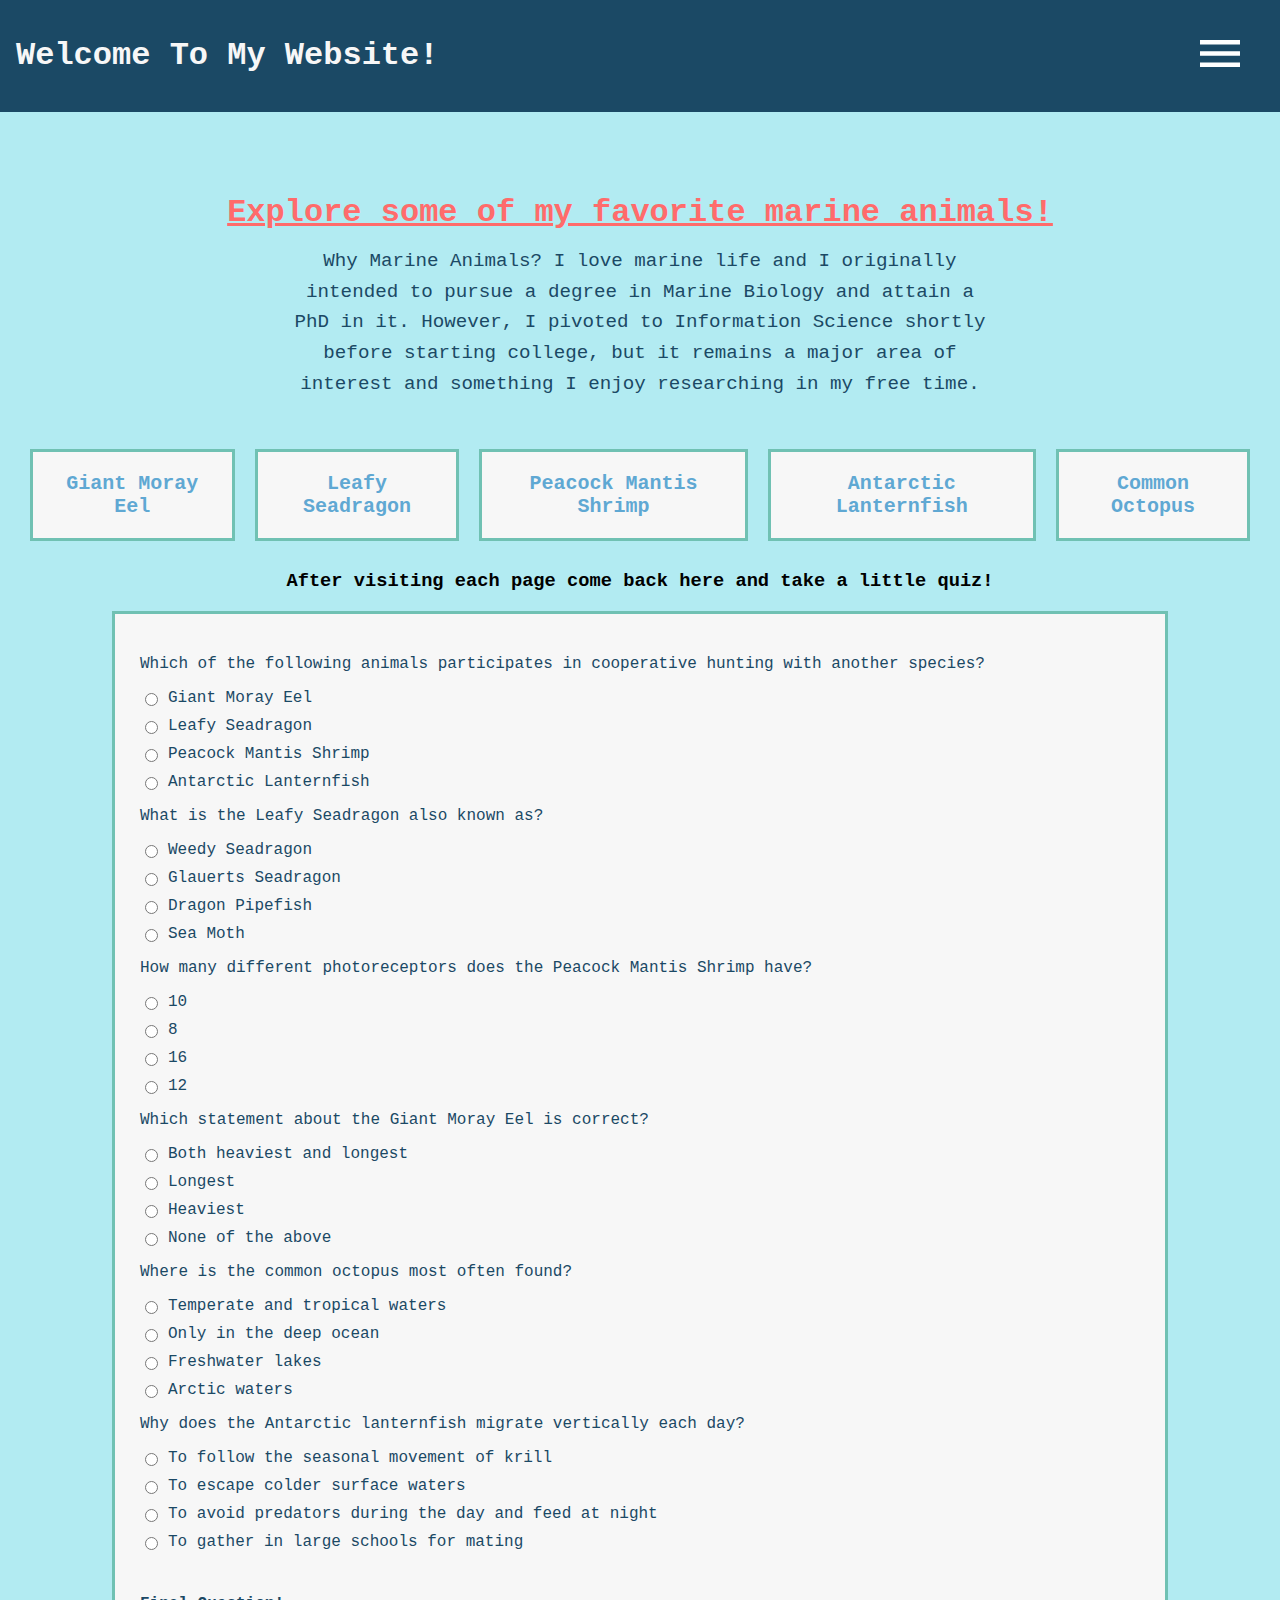
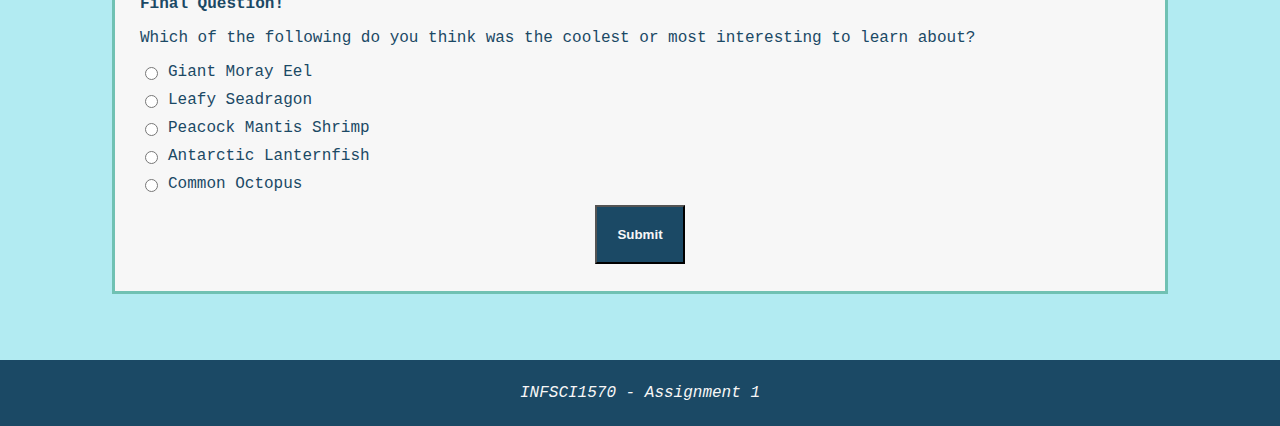
<file: zal36_assignment1/templates/index.html>
<!DOCTYPE html>
<html lang="en">
    <head>
        <meta charset="utf-8">
        <link rel="stylesheet" href="../static/styles.css">
        <title>Home Page</title>
    </head>

    <body>
        <!-- Header / Naviagtion Section -->
        <header>
            <div class="headerContainer">
                <h1>Welcome To My Website!</h1>
                <nav>
                    <div class="menubtn" onclick="toggleMenu()">
                        <img src="../images/menubtn.svg" alt="Menu Button">
                    </div>
                    <ul id="menu" class="menucontents">
                        <li><a href="./index.html">Home</a></li>
                        <li><a href="./page1.html">Giant Moray Eel</a></li>
                        <li><a href="./page2.html">Leafy Seadragon</a></li>
                        <li><a href="./page3.html">Peacock Mantis Shrimp</a></li>
                        <li><a href="./page4.html">Antarctic Lanternfish</a></li>
                        <li><a href="./page5.html">Common Octopus</a></li>
                        <li><a href="./sources.html">Sources</a></li>
                    </ul>
                </nav>
            </div>
        </header>

        <!-- Content Section -->
        <section class="homepage">
            <div class="intro">
                <h3>Explore some of my favorite marine animals!</h3>
                <p>
                    Why Marine Animals? I love marine life and I originally intended to pursue a degree in Marine Biology and attain a PhD in it.
                    However, I pivoted to Information Science shortly before starting college, but it remains a major area of interest and something I enjoy researching in my free time.
                </p>
            </div>
            <div class="navContainer">
                <a href="./page1.html" class="navButton">Giant Moray Eel</a>
                <a href="./page2.html" class="navButton">Leafy Seadragon</a>
                <a href="./page3.html" class="navButton">Peacock Mantis Shrimp</a>
                <a href="./page4.html" class="navButton">Antarctic Lanternfish</a>
                <a href="./page5.html" class="navButton">Common Octopus</a>
            </div>
            <div>
                <h3>After visiting each page come back here and take a little quiz!</h3>
                <!-- Quiz Area -->
                <div>
                    <form id="reading-quiz" method="post" class="quiz">
                        <p>Which of the following animals participates in cooperative hunting with another species?</p>
                        <label>
                            <input type="radio" name="q1" value="True">Giant Moray Eel
                        </label>
                        <label>
                            <input type="radio" name="q1" value="False">Leafy Seadragon
                        </label>
                        <label>
                            <input type="radio" name="q1" value="False">Peacock Mantis Shrimp
                        </label>
                        <label>
                            <input type="radio" name="q1" value="False">Antarctic Lanternfish
                        </label>

                        <p>What is the Leafy Seadragon also known as?</p>
                        <label>
                            <input type="radio" name="q2" value="False">Weedy Seadragon
                        </label>
                        <label>
                            <input type="radio" name="q2" value="True">Glauerts Seadragon
                        </label>
                        <label>
                            <input type="radio" name="q2" value="False">Dragon Pipefish
                        </label>
                        <label>
                            <input type="radio" name="q2" value="False">Sea Moth
                        </label>

                        <p>How many different photoreceptors does the Peacock Mantis Shrimp have?</p>
                        <label>
                            <input type="radio" name="q3" value="False">10
                        </label>
                        <label>
                            <input type="radio" name="q3" value="False">8
                        </label>
                        <label>
                            <input type="radio" name="q3" value="False">16
                        </label>
                        <label>
                            <input type="radio" name="q3" value="True">12
                        </label>

                        <p>Which statement about the Giant Moray Eel is correct?</p>
                        <label>
                            <input type="radio" name="q4" value="False">Both heaviest and longest
                        </label>
                        <label>
                            <input type="radio" name="q4" value="False">Longest
                        </label>
                        <label>
                            <input type="radio" name="q4" value="True">Heaviest
                        </label>
                        <label>
                            <input type="radio" name="q4" value="False">None of the above
                        </label>

                        <p>Where is the common octopus most often found?</p>
                        <label>
                            <input type="radio" name="q5" value="True">Temperate and tropical waters
                        </label>
                        <label>
                            <input type="radio" name="q5" value="False">Only in the deep ocean
                        </label>
                        <label>
                            <input type="radio" name="q5" value="False">Freshwater lakes
                        </label>
                        <label>
                            <input type="radio" name="q5" value="False">Arctic waters
                        </label>

                        <p>Why does the Antarctic lanternfish migrate vertically each day?</p>
                       <label>
                            <input type="radio" name="q6" value="False">To follow the seasonal movement of krill
                        </label>
                        <label>
                            <input type="radio" name="q6" value="False">To escape colder surface waters
                        </label>
                        <label>
                            <input type="radio" name="q6" value="True">To avoid predators during the day and feed at night
                        </label>
                        <label>
                            <input type="radio" name="q6" value="False">To gather in large schools for mating
                        </label><br>

                        <p><b>Final Question!</b></p>
                        <p>Which of the following do you think was the coolest or most interesting to learn about?</p>
                        <label>
                            <input type="radio" name="q7" value="Giant Moray Eel">Giant Moray Eel
                        </label>
                        <label>
                            <input type="radio" name="q7" value="Leafy Seadragon">Leafy Seadragon
                        </label>
                        <label>
                            <input type="radio" name="q7" value="Peacock Mantis Shrimp">Peacock Mantis Shrimp
                        </label>
                        <label>
                            <input type="radio" name="q7" value="Antarctic Lanternfish">Antarctic Lanternfish
                        </label>
                        <label>
                            <input type="radio" name="q7" value="Common Octopus">Common Octopus
                        </label>

                        <button>Submit</button>
                    </form>
                </div>
            </div>
            <div>
                <p id="output"></p>
            </div>
        </section>

        <footer>
            <p>INFSCI1570 - Assignment 1</p>
        </footer>

        <script src="../static/main.js"></script>
    </body>
</html>
</file>
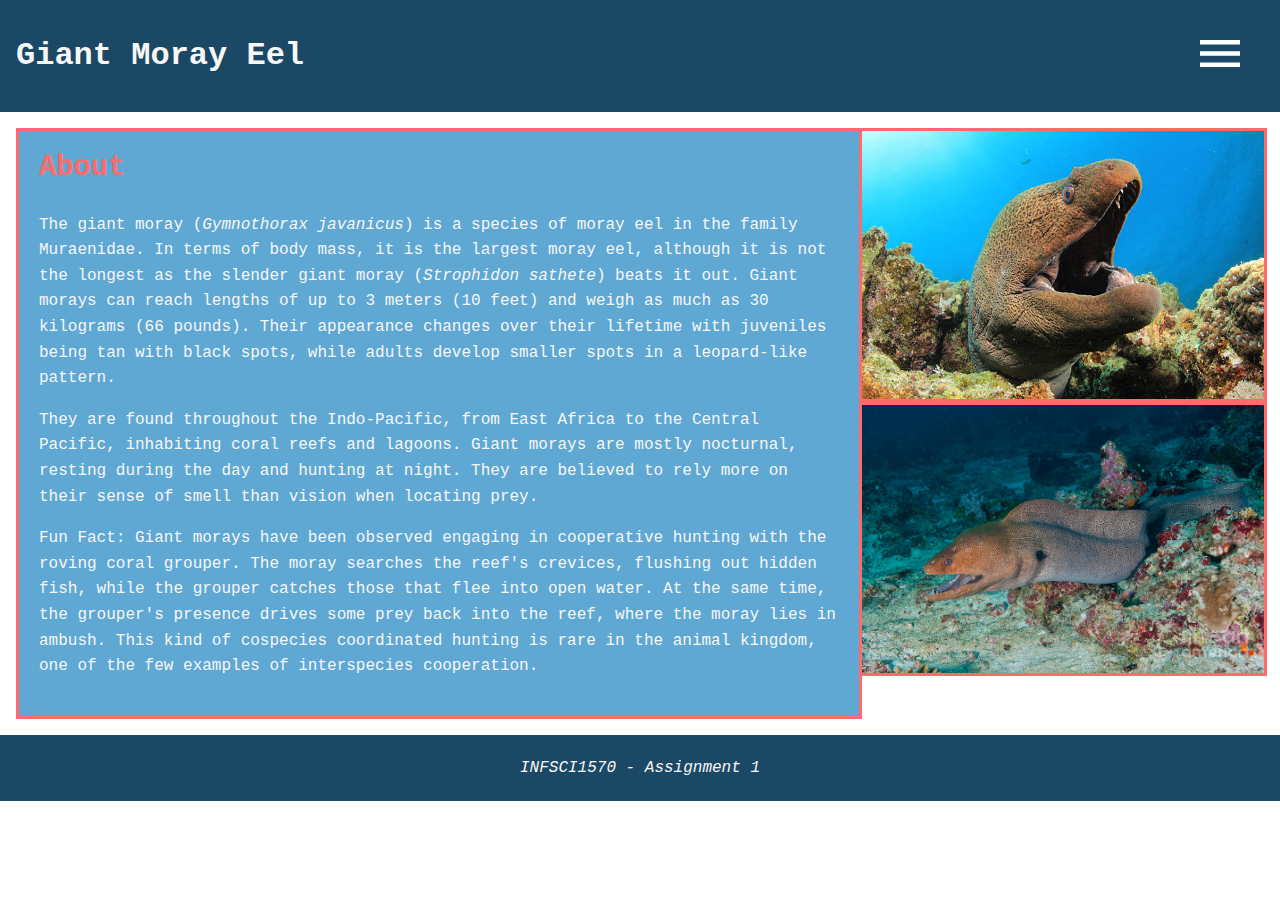
<file: zal36_assignment1/templates/page1.html>
<!DOCTYPE html>
<html lang="en">
    <head>
        <meta charset="utf-8">
        <link rel="stylesheet" href="../static/styles.css">
        <title>Gymnothorax javanicus</title>
    </head>

    <body>
        <!-- Header / Naviagtion Section -->
        <header>
            <div class="headerContainer">
                <h1>Giant Moray Eel</h1>
                <nav>
                    <div class="menubtn" onclick="toggleMenu()">
                        <img src="../images/menubtn.svg" alt="Menu Button">
                    </div>
                    <ul id="menu" class="menucontents">
                        <li><a href="./index.html">Home</a></li>
                        <li><a href="./page1.html">Giant Moray Eel</a></li>
                        <li><a href="./page2.html">Leafy Seadragon</a></li>
                        <li><a href="./page3.html">Peacock Mantis Shrimp</a></li>
                        <li><a href="./page4.html">Antarctic Lanternfish</a></li>
                        <li><a href="./page5.html">Common Octopus</a></li>
                        <li><a href="./sources.html">Sources</a></li>
                    </ul>
                </nav>
            </div>
        </header>

        <!-- Content Section -->
        <section>
            <div class="contentContainer">
                <div class="info-box">
                    <h3>About</h3>
                    <p>
                        The giant moray (<em>Gymnothorax javanicus</em>) is a species of moray eel in the family Muraenidae.
                        In terms of body mass, it is the largest moray eel, although it is not the longest as the slender giant moray (<em>Strophidon sathete</em>) beats it out.
                        Giant morays can reach lengths of up to 3 meters (10 feet) and weigh as much as 30 kilograms (66 pounds).
                        Their appearance changes over their lifetime with juveniles being tan with black spots, while adults develop smaller spots in a leopard-like pattern.
                    </p>
                    <p>
                        They are found throughout the Indo-Pacific, from East Africa to the Central Pacific, inhabiting coral reefs and lagoons.
                        Giant morays are mostly nocturnal, resting during the day and hunting at night.
                        They are believed to rely more on their sense of smell than vision when locating prey.
                    </p>
                    <p>
                        Fun Fact: Giant morays have been observed engaging in cooperative hunting with the roving coral grouper.
                        The moray searches the reef's crevices, flushing out hidden fish, while the grouper catches those that flee into open water.
                        At the same time, the grouper's presence drives some prey back into the reef, where the moray lies in ambush.
                        This kind of cospecies coordinated hunting is rare in the animal kingdom, one of the few examples of interspecies cooperation.
                    </p>
                </div>
                <div class="stackedImages">
                    <img src="../images/giantmorayeel_1.jpg" alt="Antarctic Lanternfish Picture">
                    <img src="../images/giantmorayeel_2.jpg" alt="Bioluminescence Lanternfish Picture">
                </div>
            </div>
        </section>

        <footer>
            <p>INFSCI1570 - Assignment 1</p>
        </footer>

        <script src="../static/main.js"></script>
    </body>
</html>
</file>
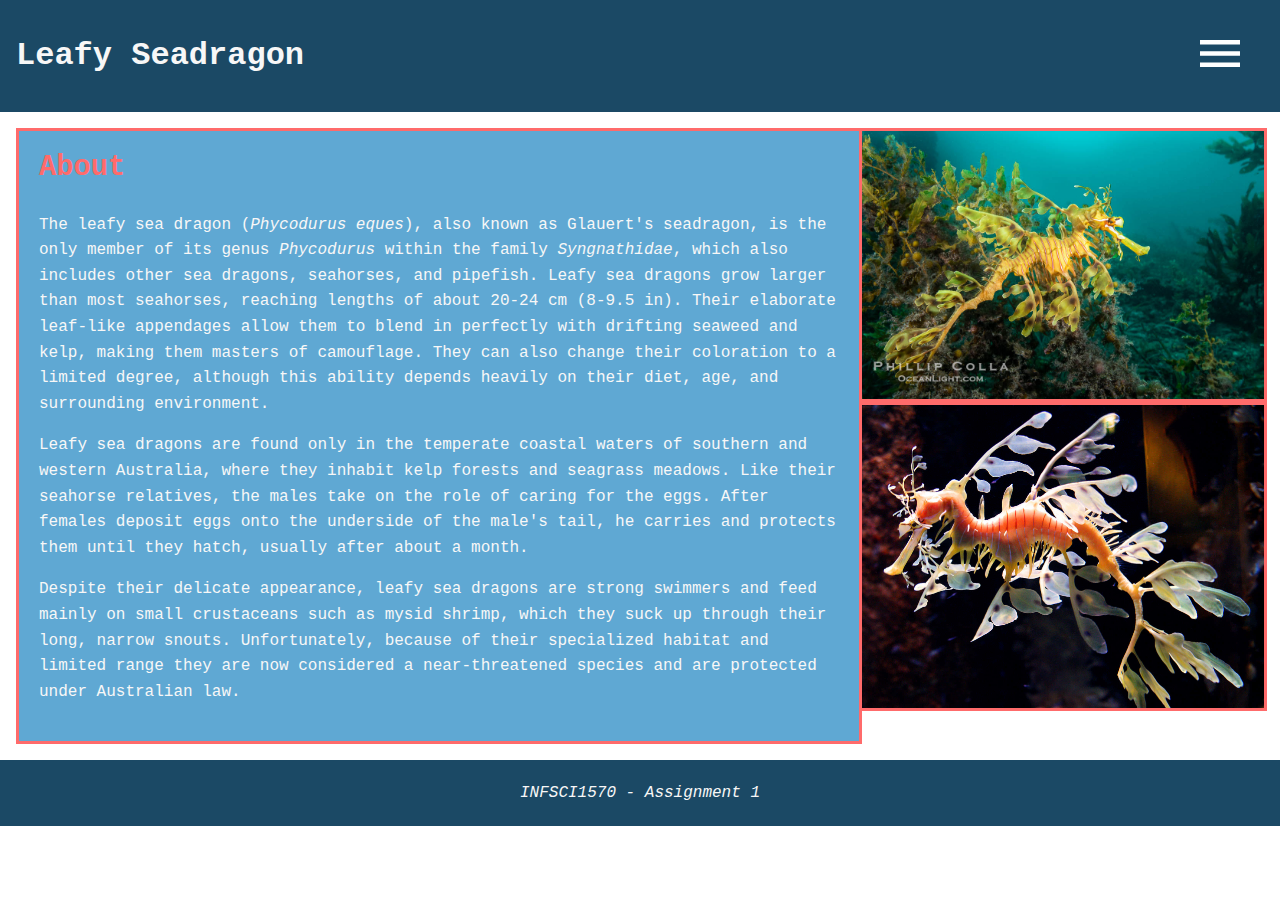
<file: zal36_assignment1/templates/page2.html>
<!DOCTYPE html>
<html lang="en">
    <head>
        <meta charset="utf-8">
        <link rel="stylesheet" href="../static/styles.css">
        <title>Phycodurus eques</title>
    </head>

    <body>
        <!-- Header / Naviagtion Section -->
        <header>
            <div class="headerContainer">
                <h1>Leafy Seadragon</h1>
                <nav>
                    <div class="menubtn" onclick="toggleMenu()">
                        <img src="../images/menubtn.svg" alt="Menu Button">
                    </div>
                    <ul id="menu" class="menucontents">
                        <li><a href="./index.html">Home</a></li>
                        <li><a href="./page1.html">Giant Moray Eel</a></li>
                        <li><a href="./page2.html">Leafy Seadragon</a></li>
                        <li><a href="./page3.html">Peacock Mantis Shrimp</a></li>
                        <li><a href="./page4.html">Antarctic Lanternfish</a></li>
                        <li><a href="./page5.html">Common Octopus</a></li>
                        <li><a href="./sources.html">Sources</a></li>
                    </ul>
                </nav>
            </div>
        </header>

        <!-- Content Section -->
        <section>
            <div class="contentContainer">
                <div class="info-box">
                    <h3>About</h3>
                    <p>
                        The leafy sea dragon (<em>Phycodurus eques</em>), also known as Glauert's seadragon, is the only member of its genus <em>Phycodurus</em> within the family <em>Syngnathidae</em>, which also includes other sea dragons, seahorses, and pipefish.
                        Leafy sea dragons grow larger than most seahorses, reaching lengths of about 20-24 cm (8-9.5 in).
                        Their elaborate leaf-like appendages allow them to blend in perfectly with drifting seaweed and kelp, making them masters of camouflage.
                        They can also change their coloration to a limited degree, although this ability depends heavily on their diet, age, and surrounding environment.
                    </p>
                    <p>
                        Leafy sea dragons are found only in the temperate coastal waters of southern and western Australia, where they inhabit kelp forests and seagrass meadows.
                        Like their seahorse relatives, the males take on the role of caring for the eggs.
                        After females deposit eggs onto the underside of the male's tail, he carries and protects them until they hatch, usually after about a month.
                    </p>
                    <p>
                        Despite their delicate appearance, leafy sea dragons are strong swimmers and feed mainly on small crustaceans such as mysid shrimp, which they suck up through their long, narrow snouts.
                        Unfortunately, because of their specialized habitat and limited range they are now considered a near-threatened species and are protected under Australian law.
                    </p>
                </div>
                <div class="stackedImages">
                    <img src="../images/leafyseadragon_1.jpg" alt="Antarctic Lanternfish Picture">
                    <img src="../images/leafyseadragon_2.jpg" alt="Bioluminescence Lanternfish Picture">
                </div>
            </div>
        </section>

        <footer>
            <p>INFSCI1570 - Assignment 1</p>
        </footer>

        <script src="../static/main.js"></script>
    </body>
</html>
</file>
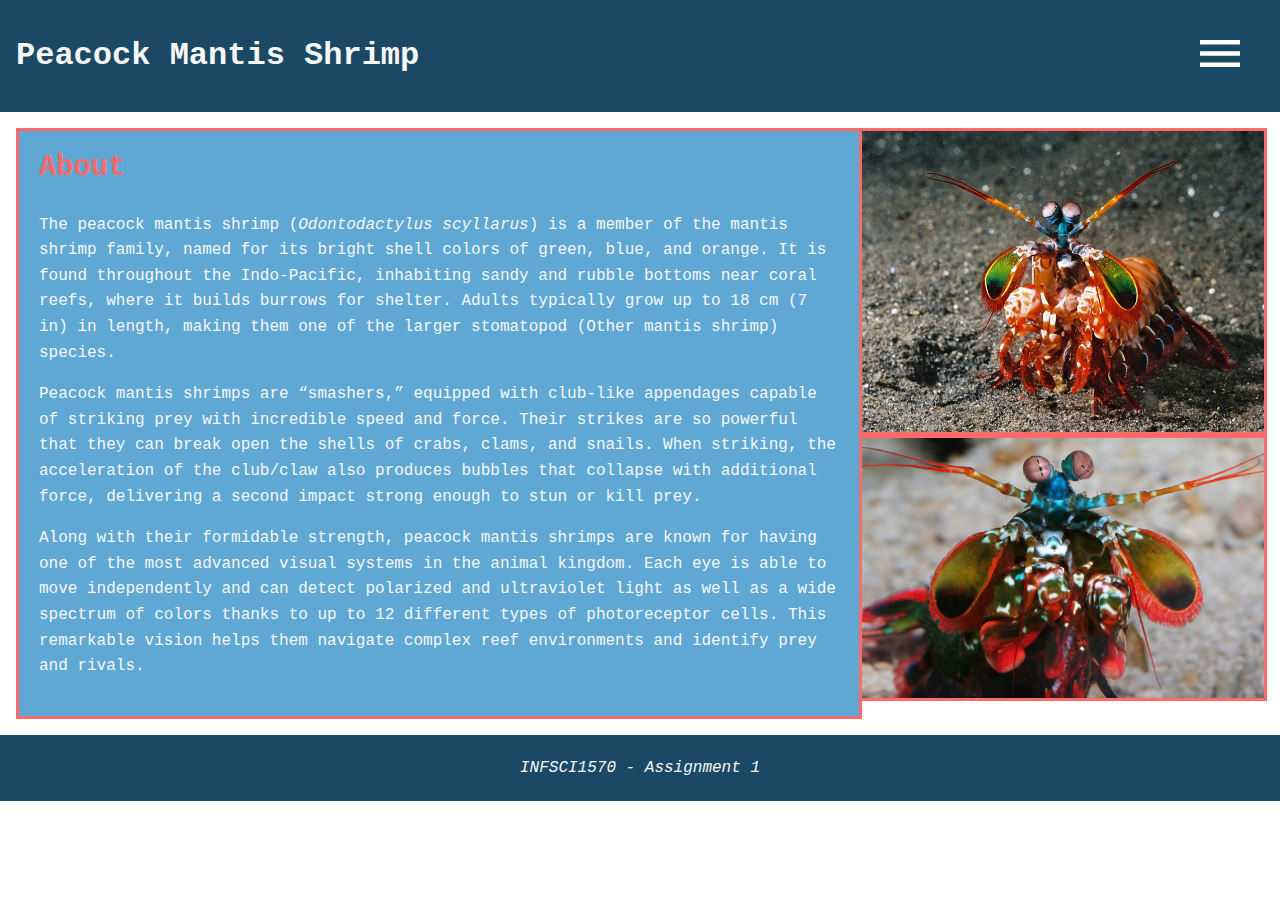
<file: zal36_assignment1/templates/page3.html>
<!DOCTYPE html>
<html lang="en">
    <head>
        <meta charset="utf-8">
        <link rel="stylesheet" href="../static/styles.css">
        <title>Odontodactylus scyllarus</title>
    </head>

    <body>
        <!-- Header / Naviagtion Section -->
        <header>
            <div class="headerContainer">
                <h1>Peacock Mantis Shrimp</h1>
                <nav>
                    <div class="menubtn" onclick="toggleMenu()">
                        <img src="../images/menubtn.svg" alt="Menu Button">
                    </div>
                    <ul id="menu" class="menucontents">
                        <li><a href="./index.html">Home</a></li>
                        <li><a href="./page1.html">Giant Moray Eel</a></li>
                        <li><a href="./page2.html">Leafy Seadragon</a></li>
                        <li><a href="./page3.html">Peacock Mantis Shrimp</a></li>
                        <li><a href="./page4.html">Antarctic Lanternfish</a></li>
                        <li><a href="./page5.html">Common Octopus</a></li>
                        <li><a href="./sources.html">Sources</a></li>
                    </ul>
                </nav>
            </div>
        </header>

        <!-- Content Section -->
        <section>
            <div class="contentContainer">
                <div class="info-box">
                    <h3>About</h3>
                    <p>
                        The peacock mantis shrimp (<em>Odontodactylus scyllarus</em>) is a member of the mantis shrimp family, named for its bright shell colors of green, blue, and orange.
                        It is found throughout the Indo-Pacific, inhabiting sandy and rubble bottoms near coral reefs, where it builds burrows for shelter.
                        Adults typically grow up to 18 cm (7 in) in length, making them one of the larger stomatopod (Other mantis shrimp) species.
                    </p>
                    <p>
                        Peacock mantis shrimps are “smashers,” equipped with club-like appendages capable of striking prey with incredible speed and force.
                        Their strikes are so powerful that they can break open the shells of crabs, clams, and snails.
                        When striking, the acceleration of the club/claw also produces bubbles that collapse with additional force, delivering a second impact strong enough to stun or kill prey.
                    </p>
                    <p>
                        Along with their formidable strength, peacock mantis shrimps are known for having one of the most advanced visual systems in the animal kingdom.
                        Each eye is able to move independently and can detect polarized and ultraviolet light as well as a wide spectrum of colors thanks to up to 12 different types of photoreceptor cells.
                        This remarkable vision helps them navigate complex reef environments and identify prey and rivals.
                    </p>
                </div>
                <div class="stackedImages">
                    <img src="../images/mantisshrimp_1.jpg" alt="Antarctic Lanternfish Picture">
                    <img src="../images/mantisshrimp_2.jpg" alt="Bioluminescence Lanternfish Picture">
                </div>
            </div>
        </section>

        <footer>
            <p>INFSCI1570 - Assignment 1</p>
        </footer>

        <script src="../static/main.js"></script>
    </body>
</html>
</file>
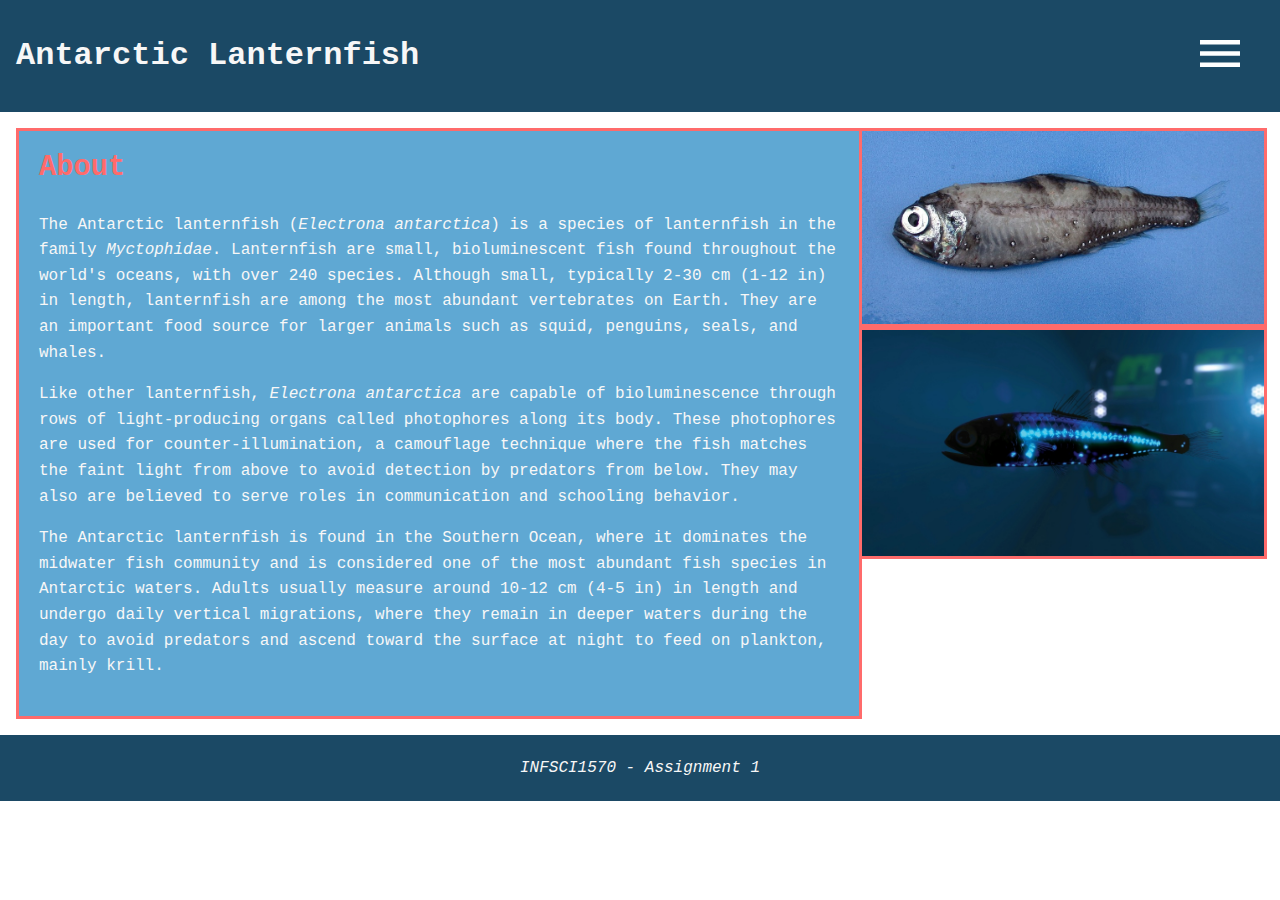
<file: zal36_assignment1/templates/page4.html>
<!DOCTYPE html>
<html lang="en">
    <head>
        <meta charset="utf-8">
        <link rel="stylesheet" href="../static/styles.css">
        <title>Electrona antarctica</title>
    </head>

    <body>
        <!-- Header / Naviagtion Section -->
        <header>
            <div class="headerContainer">
                <h1>Antarctic Lanternfish</h1>
                <nav>
                    <div class="menubtn" onclick="toggleMenu()">
                        <img src="../images/menubtn.svg" alt="Menu Button">
                    </div>
                    <ul id="menu" class="menucontents">
                        <li><a href="./index.html">Home</a></li>
                        <li><a href="./page1.html">Giant Moray Eel</a></li>
                        <li><a href="./page2.html">Leafy Seadragon</a></li>
                        <li><a href="./page3.html">Peacock Mantis Shrimp</a></li>
                        <li><a href="./page4.html">Antarctic Lanternfish</a></li>
                        <li><a href="./page5.html">Common Octopus</a></li>
                        <li><a href="./sources.html">Sources</a></li>
                    </ul>
                </nav>
            </div>
        </header>

        <!-- Content Section -->
       <section>
            <div class="contentContainer">
                <div class="info-box">
                    <h3>About</h3>
                    <p>
                        The Antarctic lanternfish (<em>Electrona antarctica</em>) is a species of lanternfish in the family <em>Myctophidae</em>.
                        Lanternfish are small, bioluminescent fish found throughout the world's oceans, with over 240 species.
                        Although small, typically 2-30 cm (1-12 in) in length, lanternfish are among the most abundant vertebrates on Earth.
                        They are an important food source for larger animals such as squid, penguins, seals, and whales.
                    </p>
                    <p>
                        Like other lanternfish, <em>Electrona antarctica</em> are capable of bioluminescence through rows of light-producing organs called photophores along its body.
                        These photophores are used for counter-illumination, a camouflage technique where the fish matches the faint light from above to avoid detection by predators from below.
                        They may also are believed to serve roles in communication and schooling behavior.
                    </p>
                    <p>
                        The Antarctic lanternfish is found in the Southern Ocean, where it dominates the midwater fish community and is considered one of the most abundant fish species in Antarctic waters.
                        Adults usually measure around 10-12 cm (4-5 in) in length and undergo daily vertical migrations, where they remain in deeper waters during the day to avoid predators and ascend toward the surface at night to feed on plankton, mainly krill.
                    </p>
                </div>
                <div class="stackedImages">
                    <img src="../images/lanternfish_1.jpg" alt="Antarctic Lanternfish Picture">
                    <img src="../images/lanternfish_2.jpg" alt="Bioluminescence Lanternfish Picture">
                </div>
            </div>
        </section>

        <footer>
            <p>INFSCI1570 - Assignment 1</p>
        </footer>

        <script src="../static/main.js"></script>
    </body>
</html>
</file>
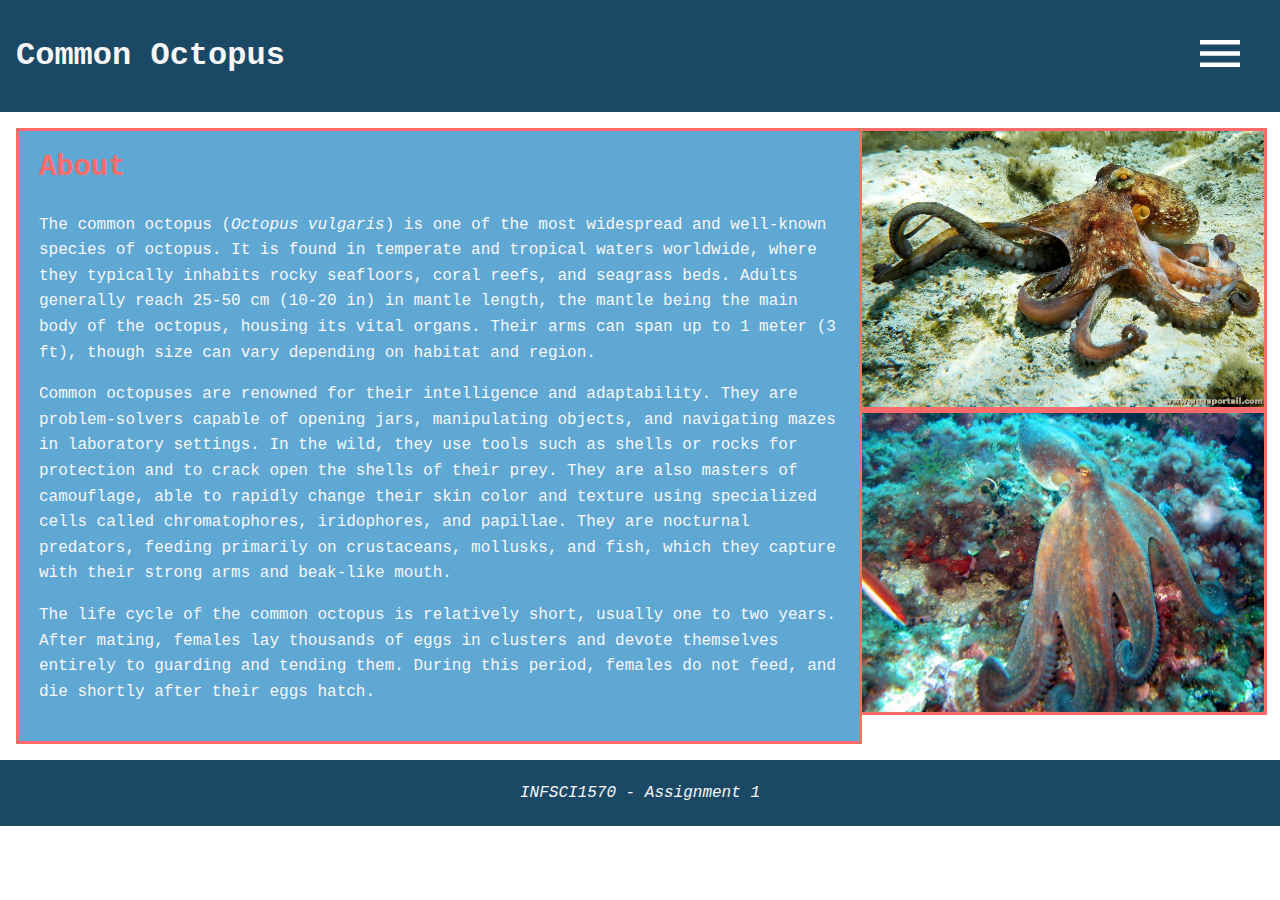
<file: zal36_assignment1/templates/page5.html>
<!DOCTYPE html>
<html lang="en">
    <head>
        <meta charset="utf-8">
        <link rel="stylesheet" href="../static/styles.css">
        <title>Octopus vulgaris</title>
    </head>

    <body>
        <!-- Header / Naviagtion Section -->
        <header>
            <div class="headerContainer">
                <h1>Common Octopus</h1>
                <nav>
                    <div class="menubtn" onclick="toggleMenu()">
                        <img src="../images/menubtn.svg" alt="Menu Button">
                    </div>
                    <ul id="menu" class="menucontents">
                        <li><a href="./index.html">Home</a></li>
                        <li><a href="./page1.html">Giant Moray Eel</a></li>
                        <li><a href="./page2.html">Leafy Seadragon</a></li>
                        <li><a href="./page3.html">Peacock Mantis Shrimp</a></li>
                        <li><a href="./page4.html">Antarctic Lanternfish</a></li>
                        <li><a href="./page5.html">Common Octopus</a></li>
                        <li><a href="./sources.html">Sources</a></li>
                    </ul>
                </nav>
            </div>
        </header>

        <!-- Content Section -->
        <section>
            <div class="contentContainer">
                <div class="info-box">
                    <h3>About</h3>
                    <p>
                        The common octopus (<em>Octopus vulgaris</em>) is one of the most widespread and well-known species of octopus.
                        It is found in temperate and tropical waters worldwide, where they typically inhabits rocky seafloors, coral reefs, and seagrass beds.
                        Adults generally reach 25-50 cm (10-20 in) in mantle length, the mantle being the main body of the octopus, housing its vital organs. 
                        Their arms can span up to 1 meter (3 ft), though size can vary depending on habitat and region.
                    </p>
                    <p>
                        Common octopuses are renowned for their intelligence and adaptability.
                        They are problem-solvers capable of opening jars, manipulating objects, and navigating mazes in laboratory settings.
                        In the wild, they use tools such as shells or rocks for protection and to crack open the shells of their prey.
                        They are also masters of camouflage, able to rapidly change their skin color and texture using specialized cells called chromatophores, iridophores, and papillae.
                        They are nocturnal predators, feeding primarily on crustaceans, mollusks, and fish, which they capture with their strong arms and beak-like mouth.
                    </p>
                    <p>
                        The life cycle of the common octopus is relatively short, usually one to two years.
                        After mating, females lay thousands of eggs in clusters and devote themselves entirely to guarding and tending them.
                        During this period, females do not feed, and die shortly after their eggs hatch.
                    </p>
                </div>
                <div class="stackedImages">
                    <img src="../images/commonoctopus_1.jpg" alt="Antarctic Lanternfish Picture">
                    <img src="../images/commonoctopus_2.jpg" alt="Bioluminescence Lanternfish Picture">
                </div>
            </div>
        </section>

        <footer>
            <p>INFSCI1570 - Assignment 1</p>
        </footer>

        <script src="../static/main.js"></script>
    </body>
</html>
</file>
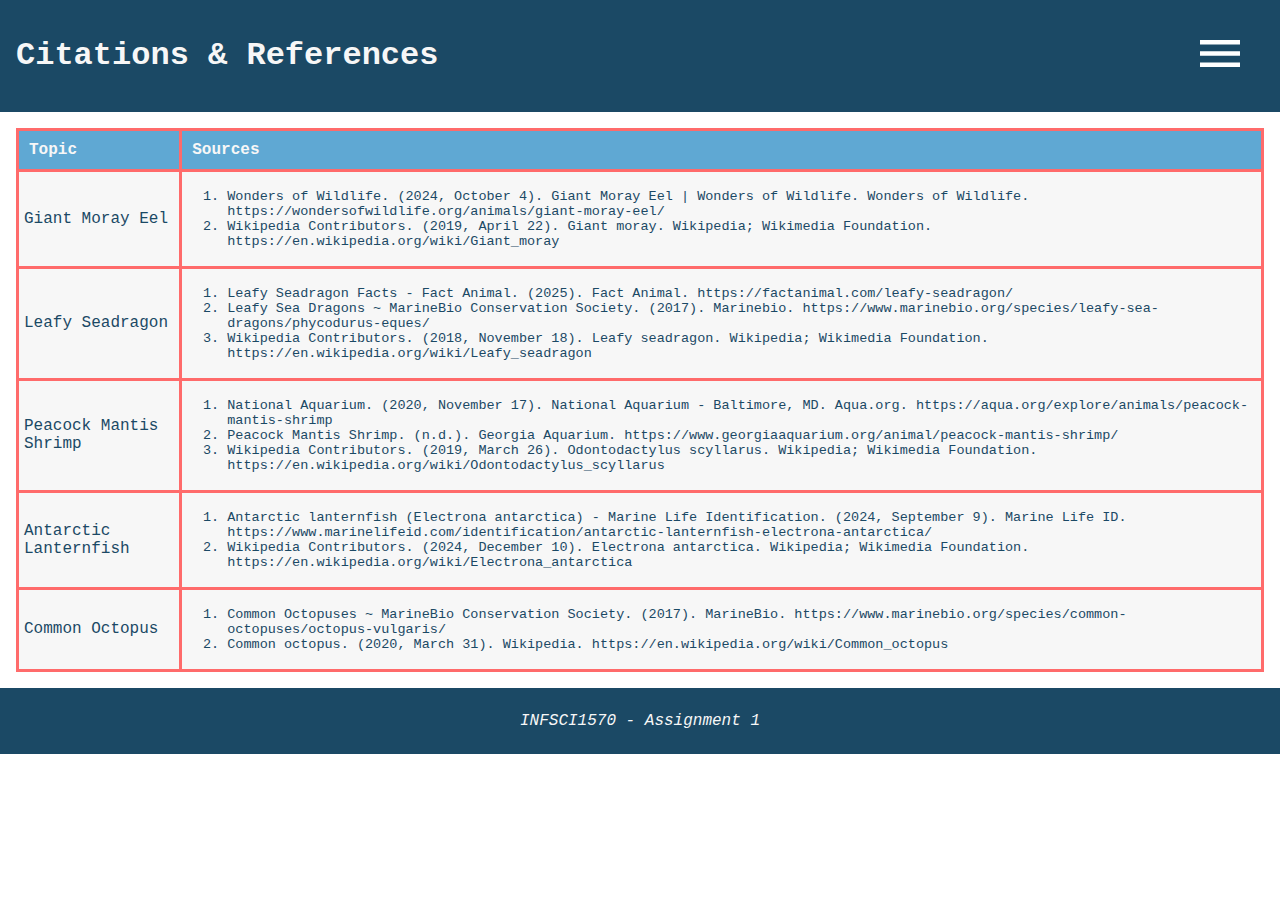
<file: zal36_assignment1/templates/sources.html>
<!DOCTYPE html>
<html lang="en">
    <head>
        <meta charset="utf-8">
        <link rel="stylesheet" href="../static/styles.css">
        <title>Sources</title>
    </head>

    <body>
        <!-- Header / Naviagtion Section -->
        <header>
            <div class="headerContainer">
                <h1>Citations & References</h1>
                <nav>
                    <div class="menubtn" onclick="toggleMenu()">
                        <img src="../images/menubtn.svg" alt="Menu Button">
                    </div>
                    <ul id="menu" class="menucontents">
                        <li><a href="./index.html">Home</a></li>
                        <li><a href="./page1.html">Giant Moray Eel</a></li>
                        <li><a href="./page2.html">Leafy Seadragon</a></li>
                        <li><a href="./page3.html">Peacock Mantis Shrimp</a></li>
                        <li><a href="./page4.html">Antarctic Lanternfish</a></li>
                        <li><a href="./page5.html">Common Octopus</a></li>
                        <li><a href="./sources.html">Sources</a></li>
                    </ul>
                </nav>
            </div>
        </header>

        <!-- Content Section -->
        <section>
            <div>
                <table>
                    <tr>
                        <th>Topic</th>
                        <th>Sources</th>
                    </tr>
                    <tr>
                        <td>Giant Moray Eel</td>
                        <td>
                            <ol>
                                <li>Wonders of Wildlife. (2024, October 4). Giant Moray Eel | Wonders of Wildlife. Wonders of Wildlife. https://wondersofwildlife.org/animals/giant-moray-eel/</li>
                                <li>Wikipedia Contributors. (2019, April 22). Giant moray. Wikipedia; Wikimedia Foundation. https://en.wikipedia.org/wiki/Giant_moray</li>
                            </ol>
                        </td>
                    </tr>
                    <tr>
                        <td>Leafy Seadragon</td>
                        <td>
                            <ol>
                                <li>Leafy Seadragon Facts - Fact Animal. (2025). Fact Animal. https://factanimal.com/leafy-seadragon/</li>
                                <li>Leafy Sea Dragons ~ MarineBio Conservation Society. (2017). Marinebio. https://www.marinebio.org/species/leafy-sea-dragons/phycodurus-eques/</li>
                                <li>Wikipedia Contributors. (2018, November 18). Leafy seadragon. Wikipedia; Wikimedia Foundation. https://en.wikipedia.org/wiki/Leafy_seadragon</li>
                            </ol>
                        </td>
                    </tr>
                    <tr>
                        <td>Peacock Mantis Shrimp</td>
                        <td>
                            <ol>
                                <li>National Aquarium. (2020, November 17). National Aquarium - Baltimore, MD. Aqua.org. https://aqua.org/explore/animals/peacock-mantis-shrimp</li>
                                <li>Peacock Mantis Shrimp. (n.d.). Georgia Aquarium. https://www.georgiaaquarium.org/animal/peacock-mantis-shrimp/</li>
                                <li>Wikipedia Contributors. (2019, March 26). Odontodactylus scyllarus. Wikipedia; Wikimedia Foundation. https://en.wikipedia.org/wiki/Odontodactylus_scyllarus</li>
                            </ol>
                        </td>
                    </tr>
                    <tr>
                        <td>Antarctic Lanternfish</td>
                        <td>
                            <ol>
                                <li>Antarctic lanternfish (Electrona antarctica) - Marine Life Identification. (2024, September 9). Marine Life ID. https://www.marinelifeid.com/identification/antarctic-lanternfish-electrona-antarctica/</li>
                                <li>Wikipedia Contributors. (2024, December 10). Electrona antarctica. Wikipedia; Wikimedia Foundation. https://en.wikipedia.org/wiki/Electrona_antarctica</li>
                            </ol>
                        </td>
                    </tr>
                    <tr>
                        <td>Common Octopus</td>
                        <td>
                            <ol>
                                <li>Common Octopuses ~ MarineBio Conservation Society. (2017). MarineBio. https://www.marinebio.org/species/common-octopuses/octopus-vulgaris/</li>
                                <li>Common octopus. (2020, March 31). Wikipedia. https://en.wikipedia.org/wiki/Common_octopus</li>
                            </ol>
                        </td>
                    </tr>
                </table>
            </div>
        </section>

        <footer>
            <p>INFSCI1570 - Assignment 1</p>
        </footer>

        <script src="../static/main.js"></script>
    </body>
</html>
</file>
<file: zal36_assignment1/static/styles.css>
/* Color Palette */
    /* #1B4965 Dark Blueish */
    /* #F7F7F7 Off White*/
    /* #5FA8D3 Light Blue*/
    /* #70C1B3 Light Green*/
    /* #FF6B6B Coral/Light Orange */

/* Elements */
body {
  margin: 0;
  padding: 0;
  font-family: "Lucida Console", "Courier New"
}
footer {
    background-color: #1B4965;
    color: #F7F7F7;
    font-style: italic;
    text-align: center;
    padding: 0.5em;
}

/* Header Class */
header {
    background-color: #1B4965;
    color: #F7F7F7;
    text-align: center;
    padding: 1em;
}
.headerContainer {
    display: flex;
    justify-content: space-between;
    align-items: center;
    position: relative;
}
.menubtn {
    width: 40px;
    cursor: pointer;
    display: block;
    margin: 1.5em;
}
.menubtn img {
    width: 100%;
    height: auto;
}
.menucontents {
    list-style: none;
    margin: 0;
    padding: 5px;
    position: absolute;
    top: 50px;
    background: #5FA8D3;
    color: #F7F7F7;
    border: 5px solid #70C1B3;
    display: none;
    right: 10px;
}
.menucontents.show {
    display: block;
}
.menucontents a {
    color: #F7F7F7;
    text-decoration: none;
}
.menucontents a:visited {
    color: #F7F7F7;
}
.menucontents a:hover {
    color: #FF6B6B;
}
.menucontents li {
    padding: 8px 12px;
    border-bottom: 1px solid #70C1B3;
}
.menucontents li:last-child {
    border-bottom: none;
}

/* Main Page Navigation Buttons Class */
.navContainer {
    display: flex;
    justify-content: center;
}
.navContainer > a {
    margin: 10px;
    padding: 20px;
    font-size: 20px;
}
.navButton {
    background-color: #F7F7F7;
    color: #5FA8D3;
    border: 3px solid #70C1B3;
    
    font-weight: bold;
    font-size: 16px;
    text-align: center;
    display: inline;
    padding: 16px 32px;
    margin: 4px 2px;

    transition-duration: 0.4s;
    cursor: pointer;
}
.navButton:hover {
    background-color: #5FA8D3;
    color: #F7F7F7;
}
.navButton:link{
    text-decoration: none;
}

/* Main Page Text */
.homepage {
    text-align: center;
    padding: 50px 20px;
    background: #B2EBF2;
    min-height: 40em;
}
.intro h3 {
    font-size: 2em;
    margin-bottom: 15px;
    color: #FF6B6B;
    text-decoration: underline;
}
.intro p {
    font-size: 1.2em;
    max-width: 700px;
    margin: 0 auto 40px auto;
    line-height: 1.6;
    color: #1B4965;
}

/* Page Contents Container */
.contentContainer {
    display: flex;
    justify-content: center;
    padding: 1em;
}

/* Info Box Styling */
.info-box {
    background-color: #5FA8D3;
    color: #F7F7F7;
    border: 3px solid #FF6B6B;
    padding: 20px;
    max-width: 800px;
}
.info-box h3 {
    margin-top: 0;
    color: #FF6B6B;
    font-size: 1.8em;
}
.info-box p {
    line-height: 1.6;
    font-size: 1em;
}

/* Image Styling */
.stackedImages {
    display: flex;
    flex-direction: column;
    align-items: center;
}
.stackedImages img {
    width: 100%;
    max-width: 600px;
    height: auto;
    border: 3px solid #FF6B6B;
}

/* Quiz */
.quiz {
    max-width: 1000px;
    margin: auto;
    padding: 25px;
    background-color: #F7F7F7;
    color: #1B4965;
    border: 3px solid #70C1B3;
}
.quiz p {
    text-align: left;
}
.quiz label {
    display: flex;
    align-items: center;
    margin: 10px 0;
    font-size: 1em;
}
.quiz input[type="radio"] {
    margin-right: 10px;
    accent-color: #5FA8D3;
}
button{
    background-color: #1B4965;
    color: #F7F7F7;
    font-weight: bold;
    padding: 20px;
    margin: 2px;
    text-align: center;
    cursor: pointer;
}

/* Sources Table */
table {
    border-collapse: collapse;
    margin: 1em;
    max-width: 100%;
}
th {
    padding: 10px;
    text-align: left;
    color: #F7F7F7;
    background-color: #5FA8D3;
    border: 3px solid #FF6B6B;
}
td {
    padding-left: 5px;
    text-align: left;
    color: #1B4965;
    background-color: #F7F7F7;
    border: 3px solid #FF6B6B;
}
td ol li {
    font-size: 13.5px;
}
</file>
